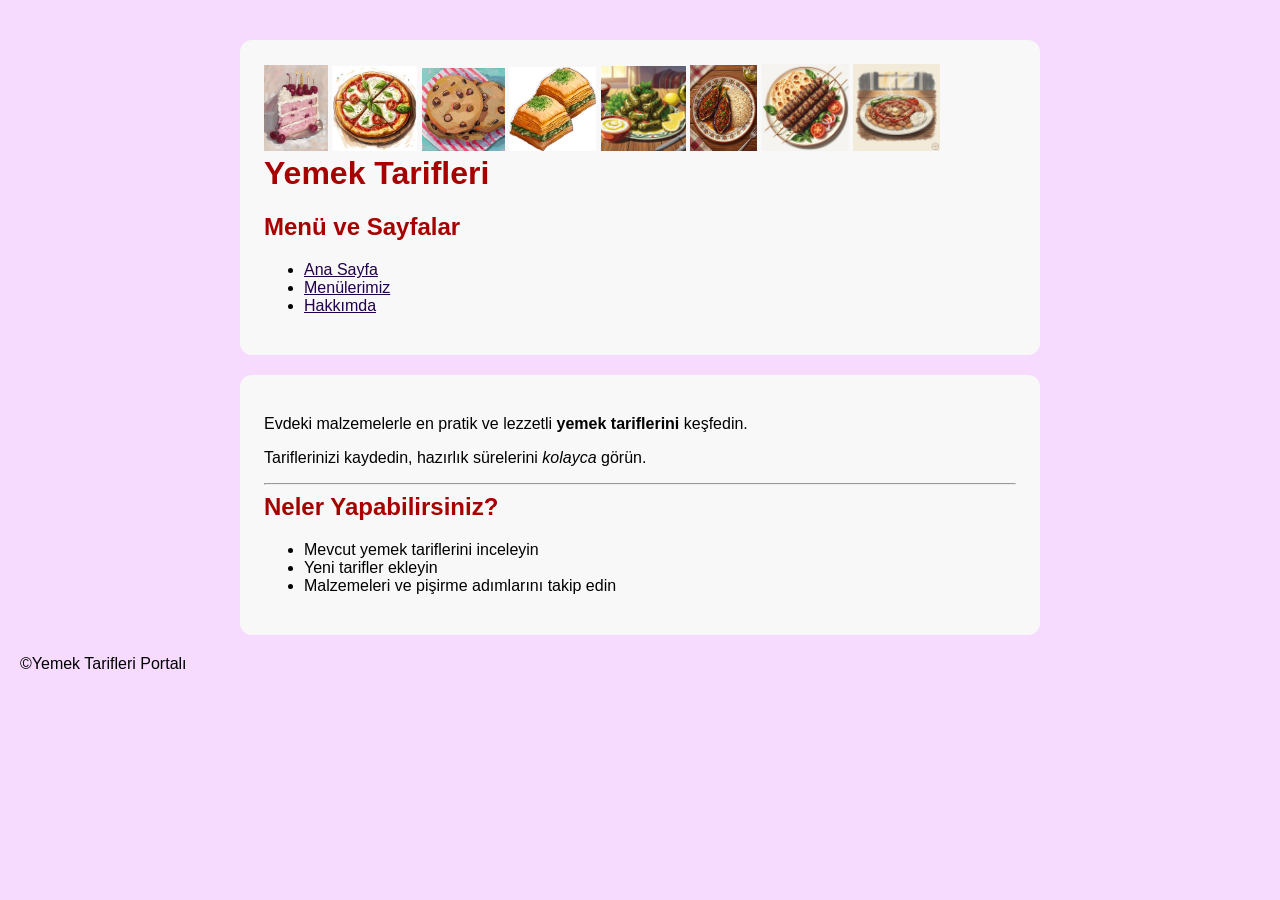
<file: tarifsitesi/index.html>
<!DOCTYPE html>
<html lang="tr">
<head>
  <meta charset="UTF-8">
  <meta name="viewport" content="width=device-width, initial-scale=1.0">
  <title>Yemek Tarifleri - Ana Sayfa</title>
  <link rel="stylesheet" href="css/stil.css">
</head>
<body>

 
  <header>
    <div class="fotolar">
      <img src="img/kek.jpg" width="64" >
      <img src="img/pizza.jpg" width="85" >
      <img src="img/kurabiye.jpg" width="83" >
      <img src="img/baklava.jpg" width="87" >
      <img src="img/sarma.jpg" width="85" >
      <img src="img/patlıcan.jpg" width="67" >
      <img src="img/kebap.jpg" width="87">
      <img src="img/iskender.jpg" width="87" >
      
    </div>

    <h1>Yemek Tarifleri</h1>

    <nav>
      <h2>Menü ve Sayfalar</h2>
      <ul>
        <li><a href="index.html" class="aktif">Ana Sayfa</a></li>
        <li><a href="menulerimiz.html">Menülerimiz</a></li>
        <li><a href="hakkimda.html">Hakkımda</a></li>
      </ul>
    </nav>
  </header>

  
  <main>
    <section id="tanitim">
      <p>Evdeki malzemelerle en pratik ve lezzetli <strong>yemek tariflerini</strong> keşfedin.</p>
      <p>Tariflerinizi kaydedin, hazırlık sürelerini <em>kolayca</em> görün.</p>
    </section>

    <hr>

    <section id="ozellikler">
      <h2>Neler Yapabilirsiniz?</h2>
      <ul>
        <li>Mevcut yemek tariflerini inceleyin</li>
        <li>Yeni tarifler ekleyin</li>
        <li>Malzemeleri ve pişirme adımlarını takip edin</li>
      </ul>
    </section>
  </main>

  <footer>
    <p>&copy;Yemek Tarifleri Portalı</p>
  </footer>

</body>
</html>
</file>
<file: tarifsitesi/css/stil.css>
body {
  font-family: Arial, sans-serif;
  color: #000000;
  background-color: #f6dbff;
  margin: 0;
  padding: 20px;
}

 
header, main {
  max-width: 800px;
  margin: 20px auto;      
  padding: 24px;
  background-color: #f8f8f8; 
  border-radius: 12px;    
  box-sizing: border-box;
}

h1, h2, h3 {
  color: #a70000;
  margin-top: 0;
}

a {
  color: #23004b;
}

a:hover {
  color: #4308a1;
}

table {
  width: 100%;            
  border-collapse: collapse;
  margin: 16px 0;
}

th, td {
  padding: 8px 12px;
  text-align: left;
  border: 1px solid #070707;
}

th {
  background-color: rgb(68, 8, 8);
  color: rgb(234, 243, 109);
}
</file>
